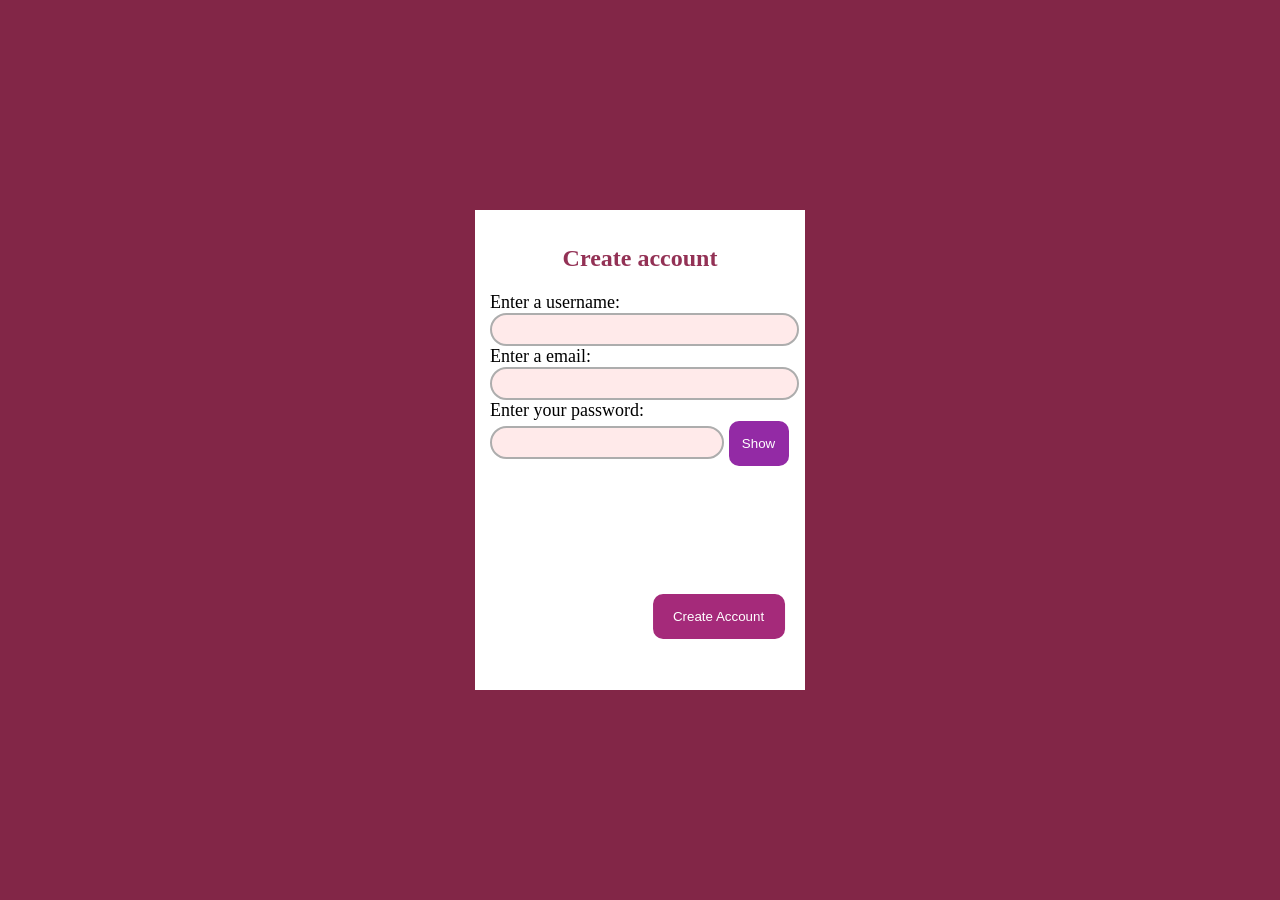
<file: templates/register.html>
<!doctype html>
<html lang="en">
  <head>
    <meta charset="UTF-8" />
    <meta name="viewport" content="width=device-width, initial-scale=1.0" />
    <title>Register</title>
    <style>
      body {
        background: rgb(130, 38, 71);
      }

      .confirmation{
        background-color: white;
        width: 350px;
        height: 50vh;
        display: none;
        position: absolute;
        top: 50%;
        left: 50%;
        transform: translate(-50%, -50%);
        padding: 15px;
        text-align: left;
        color: rgb(0, 0, 0);
        border: 3px black solid;
      }
      .form-container {
        background-color: white;
        width: 300px;
        height: 50vh;
        position: absolute;
        top: 50%;
        left: 50%;
        transform: translate(-50%, -50%);
        padding: 15px;
        text-align: center;
        color: rgb(147, 49, 85);
      }

      form {
        text-align: left;
        color: black;
        font-size: 18px;
      }
      form input {
        background-color: rgb(255, 234, 234);
        width: 95%;
        height: 1vh;
        border-radius: 18px;
        padding: 10px;
        font-size: 16px;
        font-weight: 500;
        border: 2px rgb(173, 173, 173) solid;
        transition: all 0.3s;
      }

      form input[type="password"] {
        width: 70%;
      }

      form input:hover {
        background-color: rgb(242, 200, 200);

        height: 3vh;
        border-radius: 18px;
        padding: 10px;
        font-size: 16px;
        font-weight: 500;
        border: 2px rgb(255, 0, 89) solid;
      }

      form input[type="password"]:hover {
        width: 80%;
      }

      #show {
        width: 20%;
        height: 5vh;
        border-radius: 10px;
        background-color: rgb(147, 42, 165);
        border: none;
        color: white;
        transition: all 0.3s;
      }

      #show:hover {
        width: 18%;
        height: 5vh;
        border-radius: 10px;
        background-color: rgb(255, 255, 255);
        border: none;
        color: rgb(182, 105, 255);
        border: 1.5px rgb(182, 105, 255) solid;
      }

      #edit{
        width: 20%;
        height: 5vh;
        border-radius: 10px;
        background-color: rgb(216, 92, 238);
        border: none;
        color: white;
        transition: all 0.3s;
        margin-right: 10px;
      }
      #edit:hover {
        width: 20%;
        height: 5vh;
        border-radius: 10px;
        background-color: rgb(255, 255, 255);
        border: none;
        color: rgb(182, 105, 255);
        border: 1.5px rgb(182, 105, 255) solid;
      }
      #confirm{
       
        width: 20%;
        height: 5vh;
        border-radius: 10px;
        background-color: rgb(126, 15, 65);
        border: none;
        color: white;
        transition: all 0.3s;
        margin-right: 10px;
      }
      #confirm:hover {
        width: 20%;
        height: 5vh;
        border-radius: 10px;
        background-color: rgb(255, 255, 255);
        border: none;
        color: rgb(255, 105, 148);
        border: 1.5px rgb(255, 105, 110) solid;
      }
      #action {
        width: 40%;
        height: 5vh;
        border-radius: 10px;
        position: absolute;
        background-color: rgb(165, 42, 122);
        border: none;
        color: white;
        transition: all 0.3s;
        margin-bottom: 10px;
        bottom: 3%;
        left: 55%;
        transform: translate(-3%, -60%);
      }
    </style>
  </head>
  <body>
    <div class="form-container">
      <h2>Create account</h2>
      <form action="/register" method="post" id="registerForm">
        <label for="user">Enter a username:</label>
        <br />
        <input type="text" required name="user" id="user" />
        <br />
        <label for="mail">Enter a email:</label>
        <br />
        <input type="email" required name="mail" id="mail" />
        <br />
        <label for="pass">Enter your password:</label>
        <br />
        <input type="password" required name="pass" id="pass" />

        <button type="button" id="show">Show</button>

        <br />
        <br />
        <button type="button" id="action" name="action" value="registerInto">
          Create Account
        </button>
      </form>
    </div>

    <div class="confirmation" id="pop-up">
      <h2>Confirme sus credenciales para crear la cuenta!</h2>
      <p><strong>Username: <p id="userValue"></p></strong></p>
      <p><strong>Email: <p id="mailValue"></p></strong></p>
      <p><strong>Password: <p id="passValue"></p></strong></p>
      
      <button id="edit">Editar</button><button type="submit" id="confirm" name="action" value="confirm-action" form="registerForm">Confimar</button>
    </div>
  </body>
  <script defer>
    const name = document.getElementById("user");

    const email = document.getElementById("mail");
    const pass = document.getElementById("pass");
    const show = document.getElementById("show");
    const submit = document.getElementById("action");
    const confirmation = document.getElementById("pop-up");
    const createBtn = document.getElementById('action');
    const editBtn = document.getElementById('edit');
    const userValue = document.getElementById('userValue');
    const mailValue = document.getElementById('mailValue');
    const passValue = document.getElementById('passValue');
    const registerForm = document.getElementById('registerForm');
    const confirmBtn = document.getElementById('confirm');
    show.addEventListener("click", () => {
      if (pass.type == "password") {
        pass.type = "text";
      } else if (pass.type == "text") {
        pass.type = "password";
      }
    });

    createBtn.addEventListener("click", (e) => {
      e.preventDefault();

      confirmation.style.display="block";
      userValue.innerText = name.value;
      mailValue.innerText = email.value;
      passValue.innerText = pass.value;
    });

  

    editBtn.addEventListener("click", () => {
      confirmation.style.display="none";
    });
  </script>
</html>
</file>
